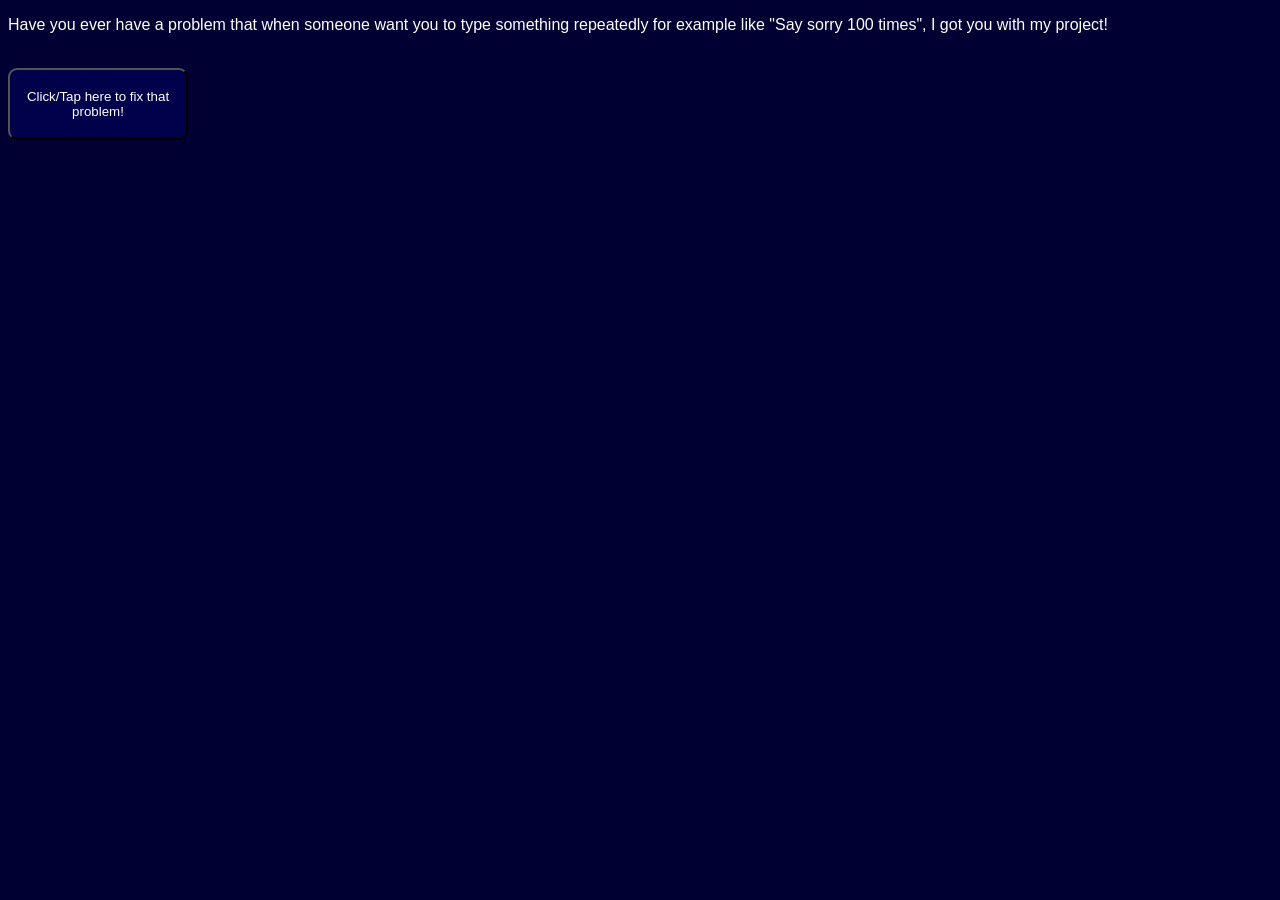
<file: index.html>
<!DOCTYPE html>
<html lang="en">
<head>
    <meta charset="UTF-8">
    <meta name="viewport" content="width=device-width, initial-scale=1.0">
    <link rel="stylesheet" href="styles/mainstyle.css">
    <title>Main Page</title>
</head>
<body>
    <p>Have you ever have a problem that when someone want you to type something repeatedly for example like "Say sorry 100 times", I got you with my project!</p>
    <br>
    <a href="repeat.html"><button>Click/Tap here to fix that problem!</button></a>
</body>
</html>
</file>
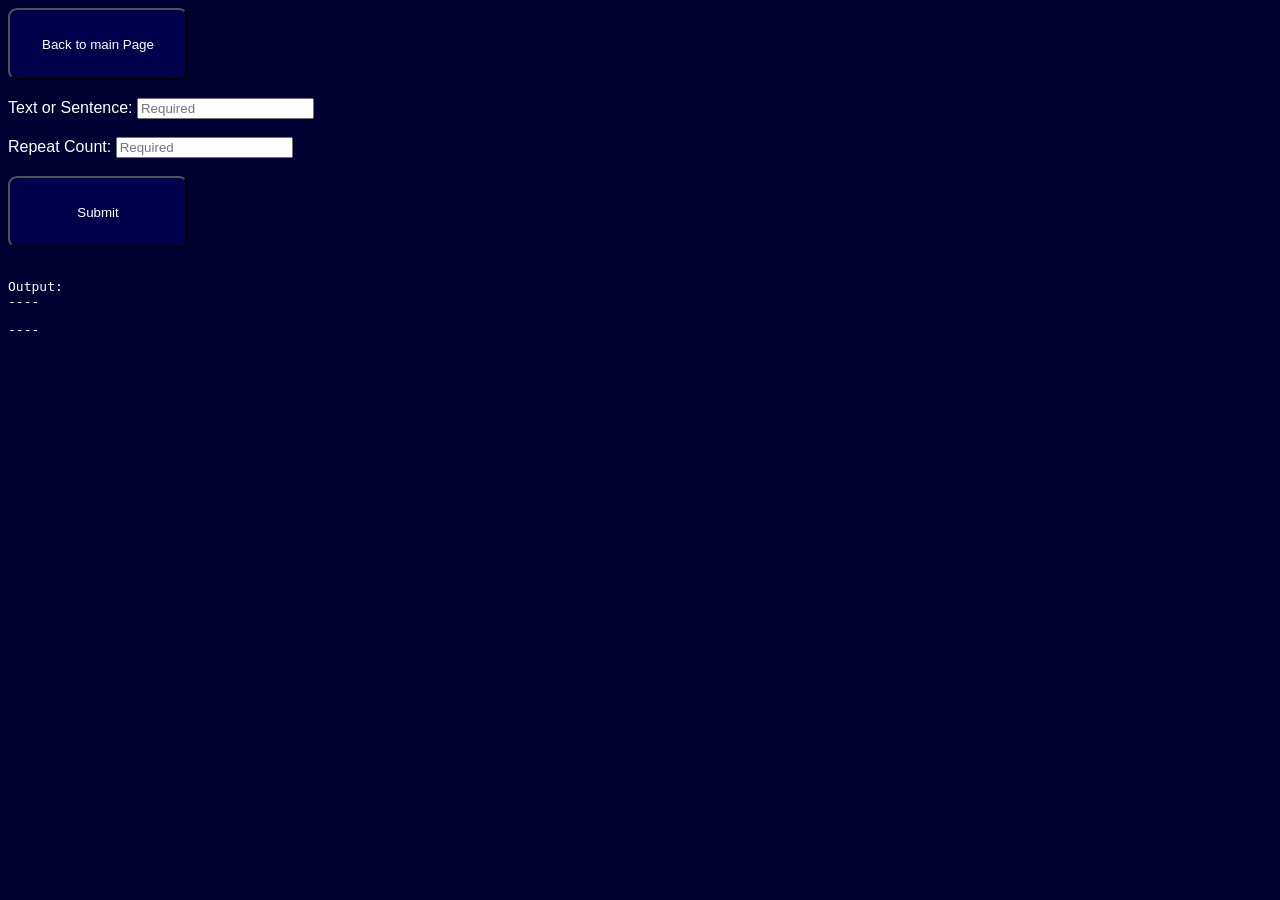
<file: repeat.html>
<!DOCTYPE html>
<html lang="en">
<head>
    <meta charset="UTF-8">
    <meta name="viewport" content="width=device-width, initial-scale=1.0">
    <link rel="stylesheet" href="styles/mainstyle.css">
    <title>repeat.js</title>
</head>
<body>
    <a href="index.html"><button>Back to main Page</button></a>
    <br>
    <br>
    <label>Text or Sentence: <input type="text" id="Text" placeholder="Required"></label>
    <br>
    <br>
    <label>Repeat Count: <input type="number" id="RC" placeholder="Required"></label>
    <br>
    <br>
    <button id="SB">Submit</button>
    <br>
    <br>
    <pre>Output:
----</pre>
    <pre id="LoopOutput"></pre>
    <pre>----</pre>

    <script src="scripts/repeat.js"></script>
</body>
</html>
</file>
<file: styles/mainstyle.css>
body {
    font-family: sans-serif;
    color: rgb(255, 255, 255);

    animation-name: siteEnter;
    animation-duration: 5s;
    animation-timing-function: cubic-bezier(0.075, 0.82, 0.165, 1);
    animation-fill-mode: forwards;
}

button {
    height: 8vh;
    width: 20vh;
    color: rgb(255, 255, 255);
    background-color: rgb(0, 0, 75);
    cursor: pointer;
    border-radius: 1vh;

    text-wrap: normal;
    white-space: break-word;

    transition-property: all;
    transition-duration: 1s;
    transition-timing-function: cubic-bezier(0.075, 0.82, 0.165, 1);
}

button:hover {
    color: rgb(0, 0, 0);
    background-color: rgb(255, 255, 255);

    transform: scale(1.05);
}

button:hover:active {
    color: rgb(255, 255, 255);
    background-color: rgb(0, 150, 100);

    transform: scale(1);
}

@keyframes siteEnter {
    from {
        background-color: rgb(0, 0, 0);
    }

    to {
        background-color: rgb(0, 0, 50);
    }
}
</file>
